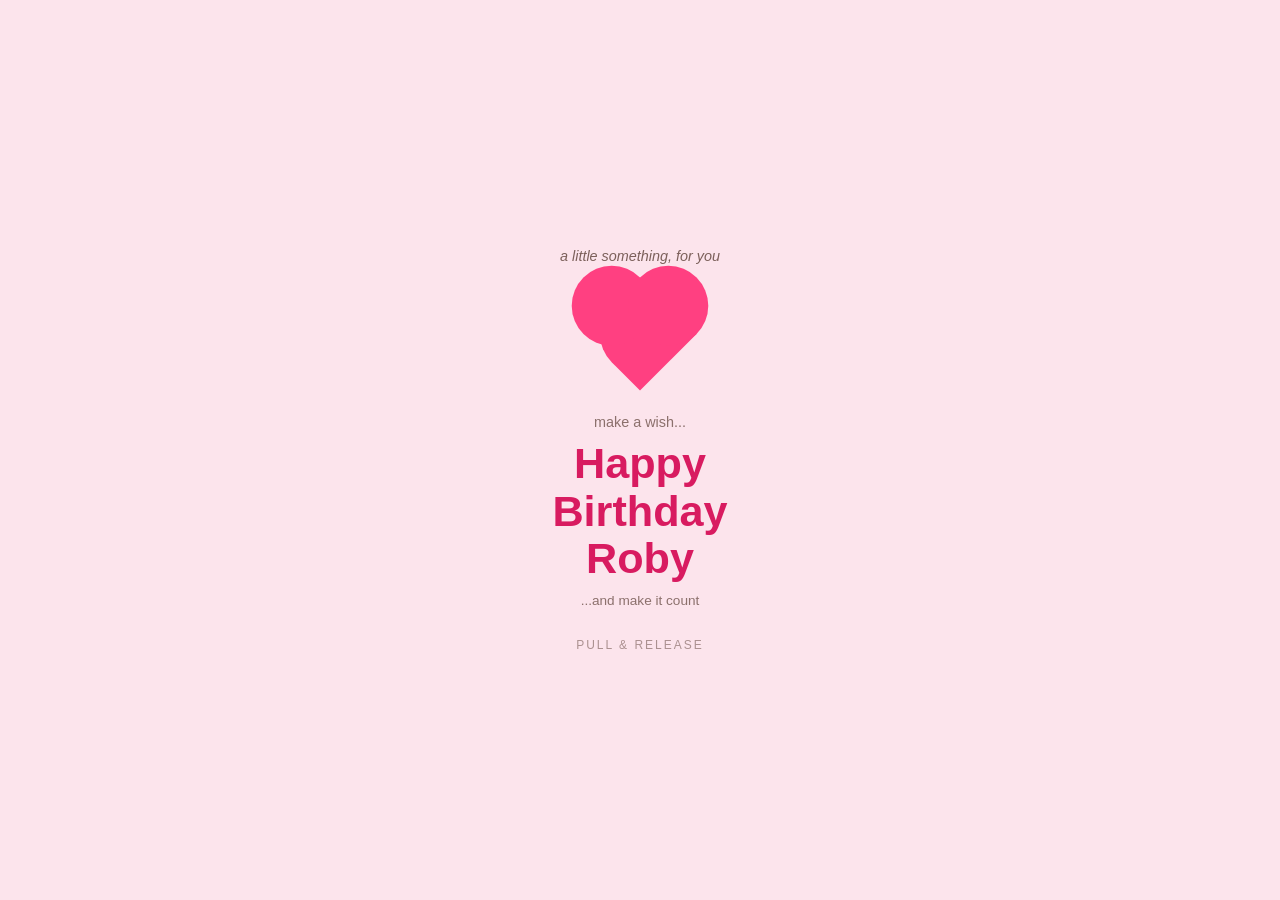
<file: index.html>
<!DOCTYPE html>
<html lang="ar">
<head>
  <meta charset="UTF-8">
  <meta name="viewport" content="width=device-width, initial-scale=1.0">
  <title>Happy Birthday Roby!</title>
  <style>
    * {
      margin: 0;
      padding: 0;
      box-sizing: border-box;
    }

    body {
      background-color: #fce4ec;
      font-family: 'Segoe UI', Tahoma, Geneva, Verdana, sans-serif;
      display: flex;
      justify-content: center;
      align-items: center;
      min-height: 100vh;
      overflow: hidden;
      color: #5d4037;
    }

    .card-container {
      text-align: center;
      position: relative;
      width: 100%;
      max-width: 400px;
      padding: 20px;
    }

    .subtitle {
      font-size: 0.9rem;
      font-style: italic;
      opacity: 0.8;
      margin-bottom: 30px;
    }

    .heart-wrapper {
      position: relative;
      width: 80px;
      height: 80px;
      margin: 0 auto 40px auto;
      cursor: grab;
    }

    .heart {
      position: absolute;
      inset: 0;
      background-color: #ff4081;
      transform: rotate(-45deg);
      animation: heartBeat 2.6s ease-in-out infinite;
      transform-origin: 50% 50%;
      border-radius: 50% 50% 0 0;
    }

    .heart::before {
      content: "";
      position: absolute;
      width: 80px;
      height: 80px;
      background-color: #ff4081;
      border-radius: 50%;
      top: -40px;
      left: 0;
    }

    .heart::after {
      content: "";
      position: absolute;
      width: 80px;
      height: 80px;
      background-color: #ff4081;
      border-radius: 50%;
      left: 40px;
      top: 0;
    }

    @keyframes heartBeat {
      0%, 100% { transform: scale(1) rotate(-45deg); }
      50% { transform: scale(1.15) rotate(-45deg); }
    }

    .message-box {
      margin-bottom: 30px;
    }

    .wish {
      font-size: 0.9rem;
      opacity: 0.7;
      margin-bottom: 10px;
    }

    .title {
      font-size: 2.7rem;
      font-weight: bold;
      color: #d81b60;
      line-height: 1.1;
      margin-bottom: 10px;
    }

    .quote {
      font-size: 0.85rem;
      opacity: 0.7;
    }

    .footer-text {
      margin-top: 30px;
      font-size: 0.75rem;
      letter-spacing: 2px;
      opacity: 0.5;
    }
  </style>
</head>
<body>

  <div class="card-container">
    <div class="subtitle">a little something, for you</div>
    
    <div class="heart-wrapper">
      <div class="heart" id="heart"></div>
    </div>

    <div class="message-box">
      <p class="wish">make a wish...</p>
      <h1 class="title">Happy<br>Birthday<br>Roby</h1>
      <p class="quote">...and make it count</p>
    </div>

    <div class="footer-text">PULL & RELEASE</div>
  </div>

  <script>
    const heart = document.getElementById('heart');
    let isDragging = false;
    let startY = 0;

    heart.addEventListener('mousedown', (e) => {
      isDragging = true;
      startY = e.clientY;
      heart.style.animation = 'none';
    });

    window.addEventListener('mousemove', (e) => {
      if (!isDragging) return;
      const deltaY = e.clientY - startY;
      if (deltaY > 0 && deltaY < 150) {
        heart.style.transform = `translateY(${deltaY}px) rotate(-45deg)`;
      }
    });

    window.addEventListener('mouseup', () => {
      if (isDragging) {
        isDragging = false;
        heart.style.transform = '';
        heart.style.animation = 'heartBeat 2.6s ease-in-out infinite';
      }
    });
  </script>
</body>
</html>
</file>
